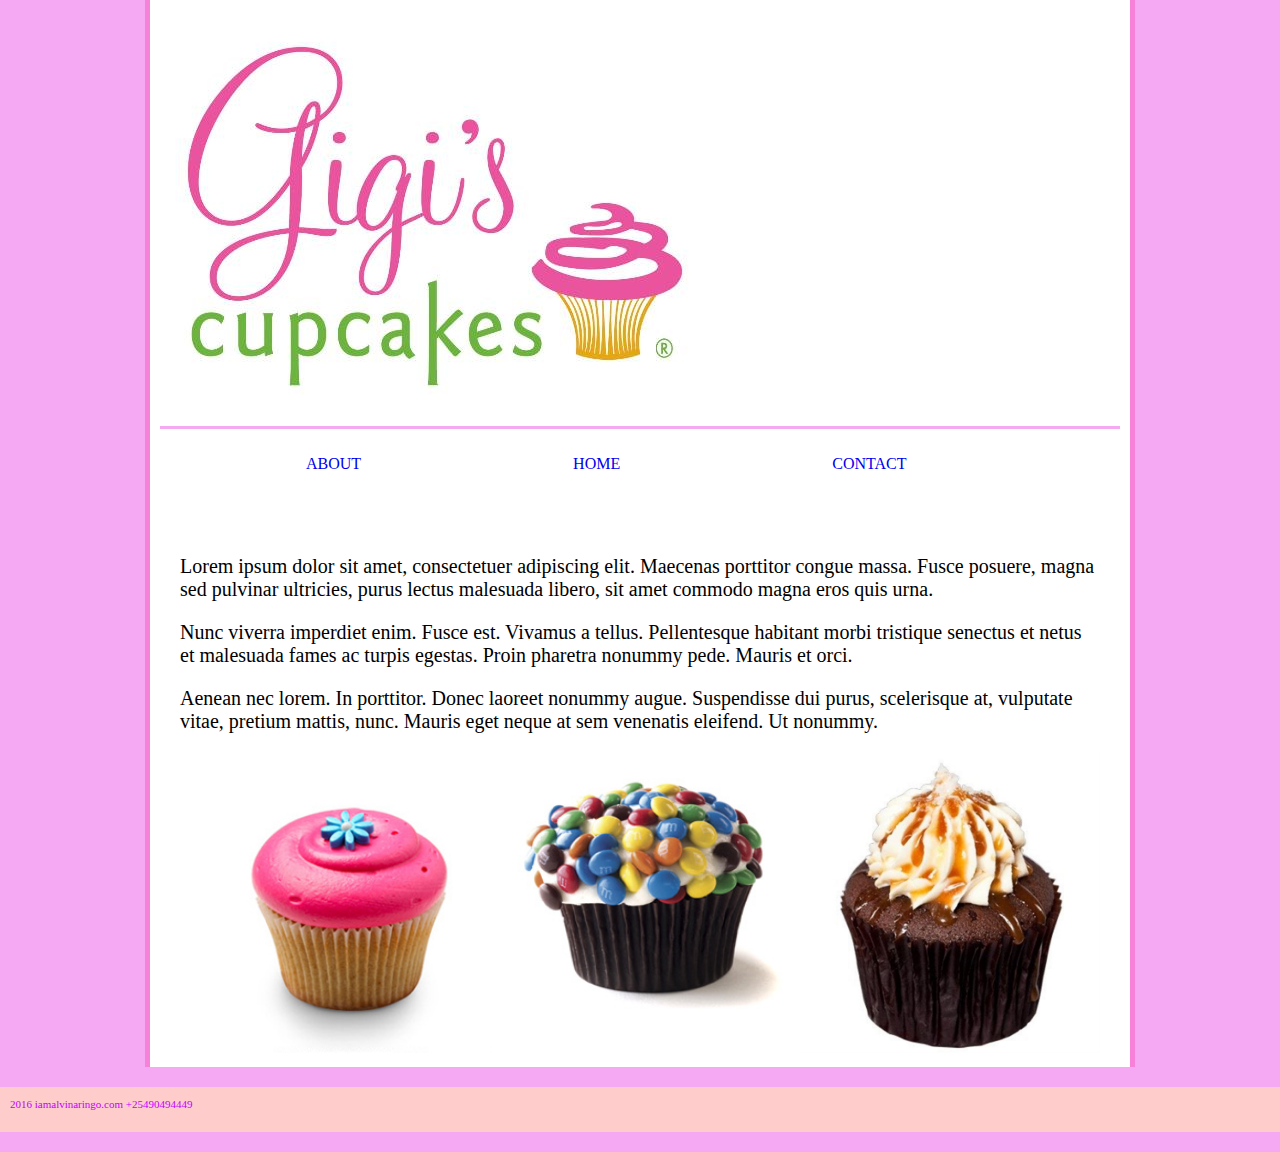
<file: index.html>
<!DOCTYPE html>
<html>
  <head>
    <meta charset="utf-8">
    <link href="css/styles.css" rel="stylesheet" type="text/css">
    <title>Gigi's Cupcakes</title>
  </head>

  <body>
    <div id="wrapper">
      <div id="header">
        <div id="logo">
          <img src="img/logo.jpg" alt="A picture of Gigi Logo">
        </div><!-- End of Logo -->
      </div><!-- End of Header -->

          <div id="topbar">
            <div id="menu">
              <ul id="navbar">
                <li><a href="about.html">ABOUT</a></li>
                <li><a href="index.html">HOME</a></li>
                <li><a href="contact.html">CONTACT</a></li>
              </ul>
            </div><!-- End of Menu -->
          </div><!-- End of Topbar -->
          <br></br>
          <p>
            Lorem ipsum dolor sit amet, consectetuer adipiscing elit. Maecenas porttitor congue massa. Fusce posuere, magna sed pulvinar ultricies, purus lectus malesuada libero, sit amet commodo magna eros quis urna.
          </p>

          <p>
            Nunc viverra imperdiet enim. Fusce est. Vivamus a tellus.
            Pellentesque habitant morbi tristique senectus et netus et malesuada fames ac turpis egestas. Proin pharetra nonummy pede. Mauris et orci.
          </p>

          <p>
            Aenean nec lorem. In porttitor. Donec laoreet nonummy augue.
            Suspendisse dui purus, scelerisque at, vulputate vitae, pretium mattis, nunc. Mauris eget neque at sem venenatis eleifend. Ut nonummy.

          </p>

          <ul>
            <li><img class="gallery" src="img/barbiecupcake.jpg" title="Barbie Cupcake"></li>
            <li><img class="gallery" src="img/grasscupcake.jpg" title="Grass Cupcake"></li>
            <li><img class="gallery" src="img/chocolatecupcake.jpg" title="Chocolate Cupcake"></li>

          </ul>

    </div> <!-- End of Wrapper -->
    <div id="footer">
      <div id="copyinfo">
        2016 iamalvinaringo.com  +25490494449
      </div>
    </div>
  </body>
</html>
</file>
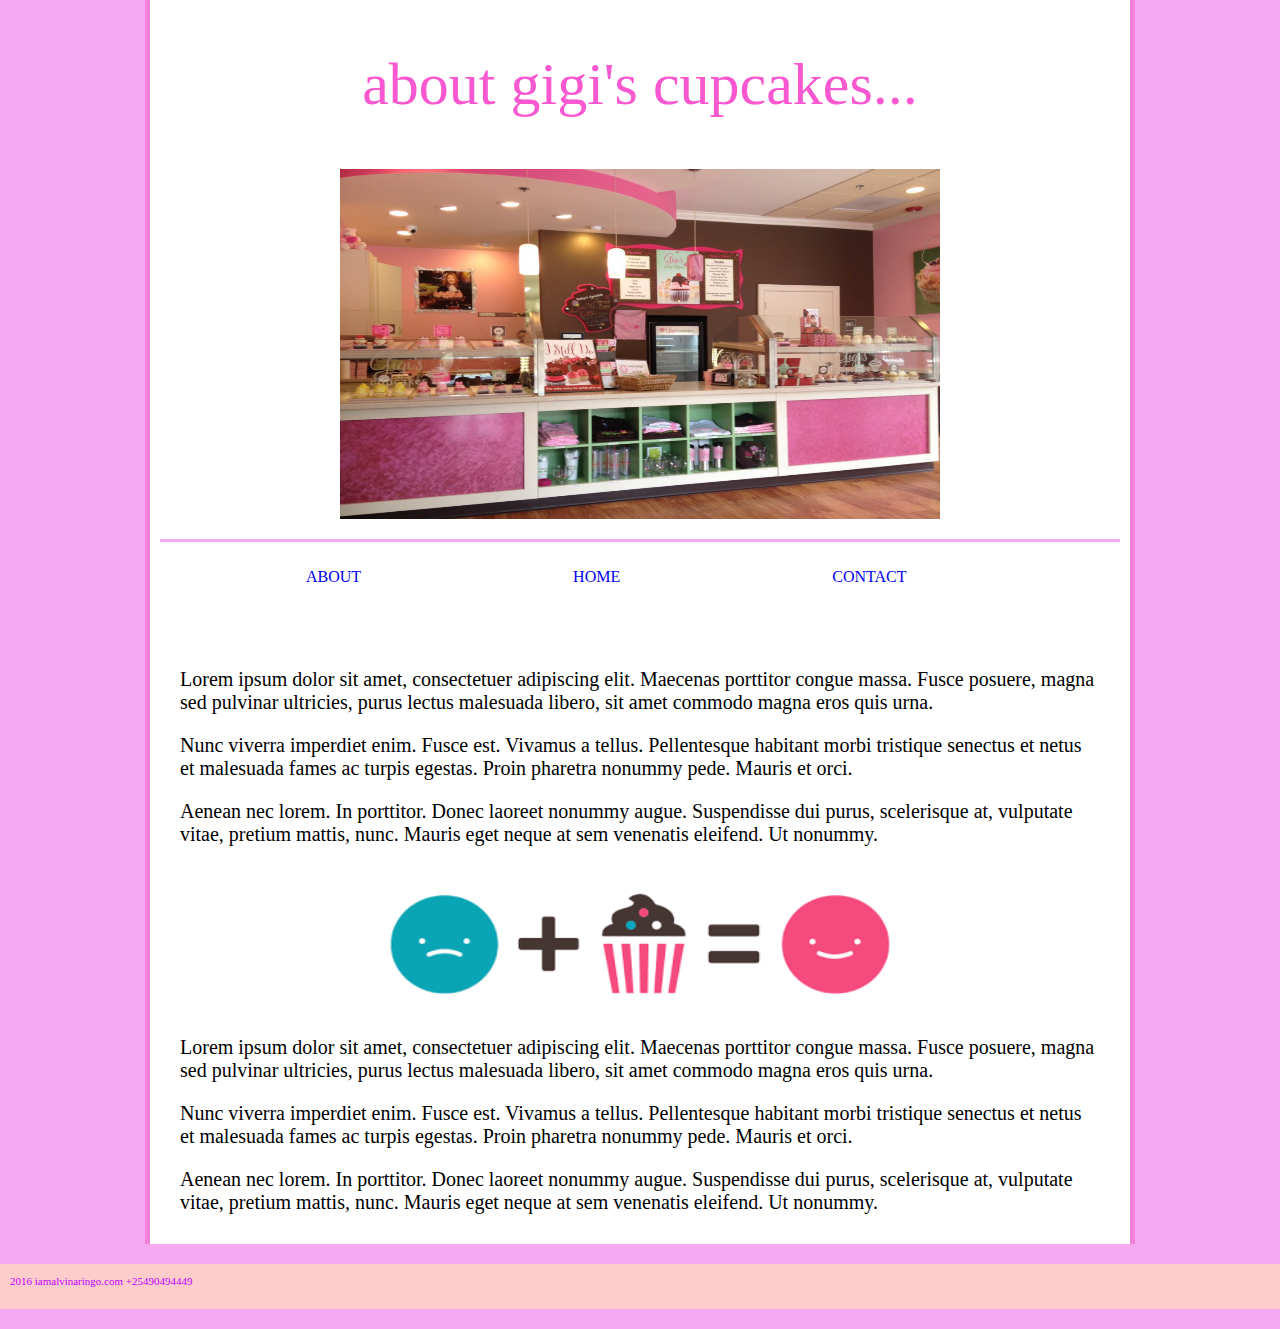
<file: about.html>
<!DOCTYPE html>
<html>
  <head>
    <meta charset="utf-8">
    <link href="css/styles.css" rel="stylesheet" type="text/css">
    <title>About</title>
 </head>

  <body>
  <div id="wrapper">
    <h1>about gigi's cupcakes...</h1>
    <img id="about" src="img/shop.jpg" alt="A picture of Gigi Shop" >
    <div id="header">

    </div><!-- End of Header -->

        <div id="topbar">
          <div id="menu">
            <ul id="navbar">
              <li><a href="about.html">ABOUT</a></li>
              <li><a href="index.html">HOME</a></li>
              <li><a href="contact.html">CONTACT</a></li>
            </ul>
          </div><!-- End of Menu -->
        </div><!-- End of Topbar -->
        <br></br>

        <p>
          Lorem ipsum dolor sit amet, consectetuer adipiscing elit. Maecenas porttitor congue massa. Fusce posuere, magna sed pulvinar ultricies, purus lectus malesuada libero, sit amet commodo magna eros quis urna.
        </p>

        <p>
          Nunc viverra imperdiet enim. Fusce est. Vivamus a tellus.
          Pellentesque habitant morbi tristique senectus et netus et malesuada fames ac turpis egestas. Proin pharetra nonummy pede. Mauris et orci.
        </p>

        <p>
          Aenean nec lorem. In porttitor. Donec laoreet nonummy augue.
          Suspendisse dui purus, scelerisque at, vulputate vitae, pretium mattis, nunc. Mauris eget neque at sem venenatis eleifend. Ut nonummy.

        </p>
          <img id="equation" src="img/happyface.png">
          
          <p>
            Lorem ipsum dolor sit amet, consectetuer adipiscing elit. Maecenas porttitor congue massa. Fusce posuere, magna sed pulvinar ultricies, purus lectus malesuada libero, sit amet commodo magna eros quis urna.
          </p>

          <p>
            Nunc viverra imperdiet enim. Fusce est. Vivamus a tellus.
            Pellentesque habitant morbi tristique senectus et netus et malesuada fames ac turpis egestas. Proin pharetra nonummy pede. Mauris et orci.
          </p>

          <p>
            Aenean nec lorem. In porttitor. Donec laoreet nonummy augue.
            Suspendisse dui purus, scelerisque at, vulputate vitae, pretium mattis, nunc. Mauris eget neque at sem venenatis eleifend. Ut nonummy.

          </p>
      </div> <!-- End of Wrapper -->

      <div id="footer">
        <div id="copyinfo">
          2016 iamalvinaringo.com  +25490494449
        </div>
      </div>
    </body>
</html>
</file>
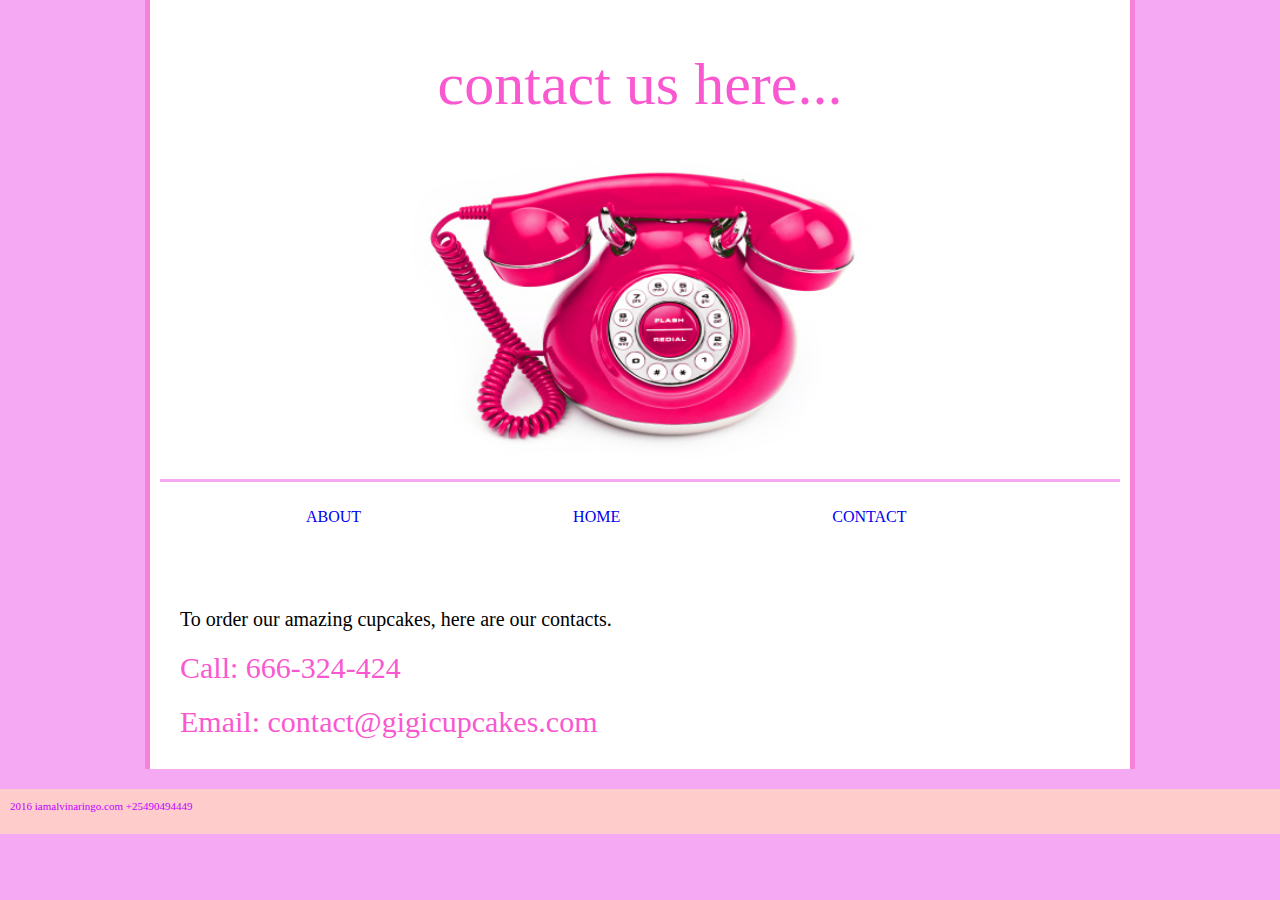
<file: contact.html>
<!DOCTYPE html>
<html>
  <head>
    <meta charset="utf-8">
    <link href="css/styles.css" rel="stylesheet" type="text/css">
    <title>Contact</title>
 </head>

  <body>
  <div id="wrapper">
    <h1>contact us here...</h1>
    <img id="contact" src="img/telephone3.jpg" alt="A picture of Gigi Shop" >
    <div id="header">

    </div><!-- End of Header -->

        <div id="topbar">
          <div id="menu">
            <ul id="navbar">
              <li><a href="about.html">ABOUT</a></li>
              <li><a href="index.html">HOME</a></li>
              <li><a href="#contact">CONTACT</a></li>
            </ul>
          </div><!-- End of Menu -->
        </div><!-- End of Topbar -->
        <br></br>

        <p>
          To order our amazing cupcakes, here are our contacts.
        </p>
        <p class="contact">
          Call: 666-324-424
        </p>

        <p class="contact">
          Email: contact@gigicupcakes.com
        </p>

      </div> <!-- End of Wrapper -->

      <div id="footer">
        <div id="copyinfo">
          2016 iamalvinaringo.com  +25490494449
        </div>
      </div>
    </body>
</html>
</file>
<file: css/styles.css>
.gallery {
    height: 300px;
    width: 300px;
}

h1 {
text-align: center;
font-family: fantasy;
color: #8904B1;
}

body {
  background-color: #F5A9F2;
  margin: 0;
  padding: 0;
}

#wrapper {
  background-color: white;
  width: 960px;
  height: auto;
  border-left: 5px solid #F781D8;
  border-right: 5px solid #F781D8;
  padding: 10px;
  overflow: auto;
  margin: 0 auto;
}

#header {
  width: 1000;
  height: 1000;
  border-bottom: 3px solid #F5A9F2;
}

#logo {
  height: 5;
  width: 5;
}

#menu {

  margin: 0;
  padding: 0;
}

#navbar {
  list-style-type: none;
  overflow: hidden;

}

li {
  float: left;
}

li a {
  display: block;
  text-align: center;
  padding: 10px 106px;
  text-decoration: none;

}


li a:hover {
  background-color: #BF00FF;
}

p {
  font-size: 20px;
  margin: 20px;
  font-family: Century Gothic;
}

ul {
  list-style: square;
  list-style-type: none;
}

#about {
  display: block;
  margin-left: auto;
  margin-right: auto;
  padding-top: 10px;
  height: 350px;
  padding-bottom: 20px;
  width: 600px;
}

h1 {
  font-size: 60px;
  font-family: Century Gothic;
  font-weight: lighter;
  color: #FA58D0;
}

#footer {
  width: 1329px;
  margin-bottom: 20px;
  margin-top: 20px;
  background-color: #FFCCCC;
  height: 25px;
  padding: 10px 10px 10px 10px;
  line-height: 145%;
  font-size: 11px;
  color: #BF00FF;

}

#equation {
  display: block;
  margin-left: auto;
  margin-right: auto;
  height: 150px;
  width: 500px;
}

#contact {
  display: block;
  margin-left: auto;
  margin-right: auto;
  height: 300px;
  width: 500px;
  padding-bottom: 20px;

}

.contact {
  font-size: 30px;
  font-family: Century Gothic;
  color: #FA58D0;
}
</file>
